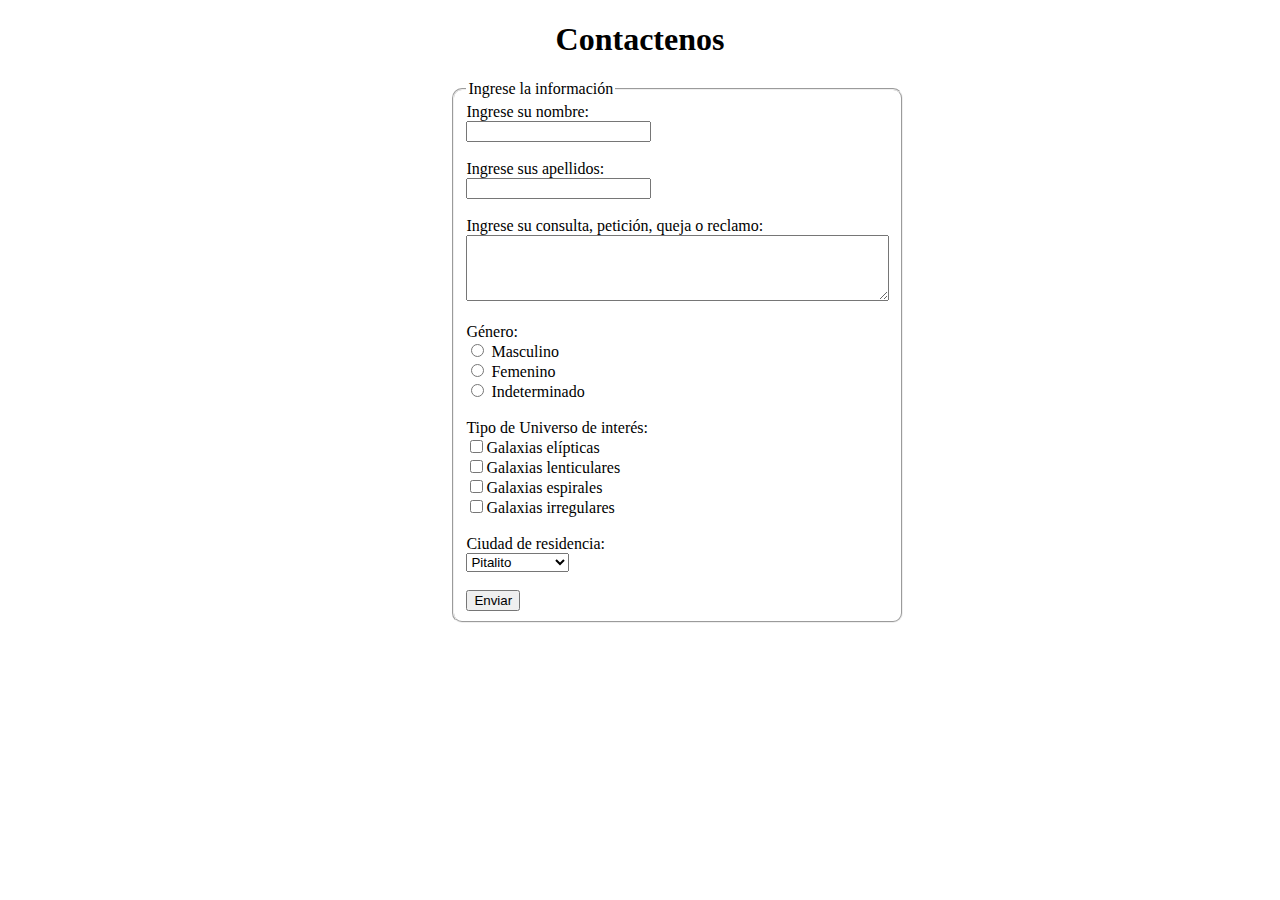
<file: marily zuleta CTH/contactenos.html>
<!DOCTYPE html>
<html lang="en">
<head>
    <meta charset="UTF-8">
    <meta http-equiv="X-UA-Compatible" content="IE=edge">
    <meta name="viewport" content="width=device-width, initial-scale=1.0">
    <title>Contactenos</title>
    <link rel="stylesheet" href="css/contactenos.css">
</head>
<body>
    <h1>Contactenos</h1>
    <form action="registrase-ifo.com" method="POST">
        <fieldset>
        <legend>Ingrese la información</legend>
        Ingrese su nombre:<br>
        <input type="text" name="nombre"><br><br>
        Ingrese sus apellidos:<br>
        <input type="text" name="apellidos"><br><br>
        Ingrese su consulta, petición, queja o reclamo: <br>
        <textarea name="Pregunta" cols="50" rows="4"></textarea><br><br>
        Género:<br>
        <input type="radio" name="Genero" value="Masculino"> Masculino<br>
        <input type="radio" name="Genero" value="Femenino"> Femenino<br>
        <input type="radio" name="Genero" value="Indeterminado"> Indeterminado<br><br>
        Tipo de Universo de interés:<br>
        <input type="checkbox" name="Genero" value="tipo-universo" value="Galaxias elípticas">Galaxias elípticas<br>
        <input type="checkbox" name="Genero" value="tipo-universo" value="Galaxias lenticularess">Galaxias lenticulares<br>
        <input type="checkbox" name="Genero" value="tipo-universo" value="Galaxias espirales">Galaxias espirales<br>
        <input type="checkbox" name="Genero" value="tipo-universo" value="Galaxias irregulares">Galaxias irregulares<br><br>
        Ciudad de residencia:<br>
        <select name="Ciudad">
            <option value="Pitalito">Pitalito</option>
            <option value="Neiva">Neiva</option>
            <option value="Garzón">Garzón</option>
            <option value="San Agustin">San Agustin</option>
            <option value="Timana">Timana</option>
            <option value="Acevedo">Acevedo</option>
            <option value="Oporapa">Oporapa</option>
            <option value="Saladoblanco">Saladoblanco</option>
        <select><br><br>
        <input type="submit" value="Enviar">
    </fieldset>
    </form>
</body>
</html>
</file>
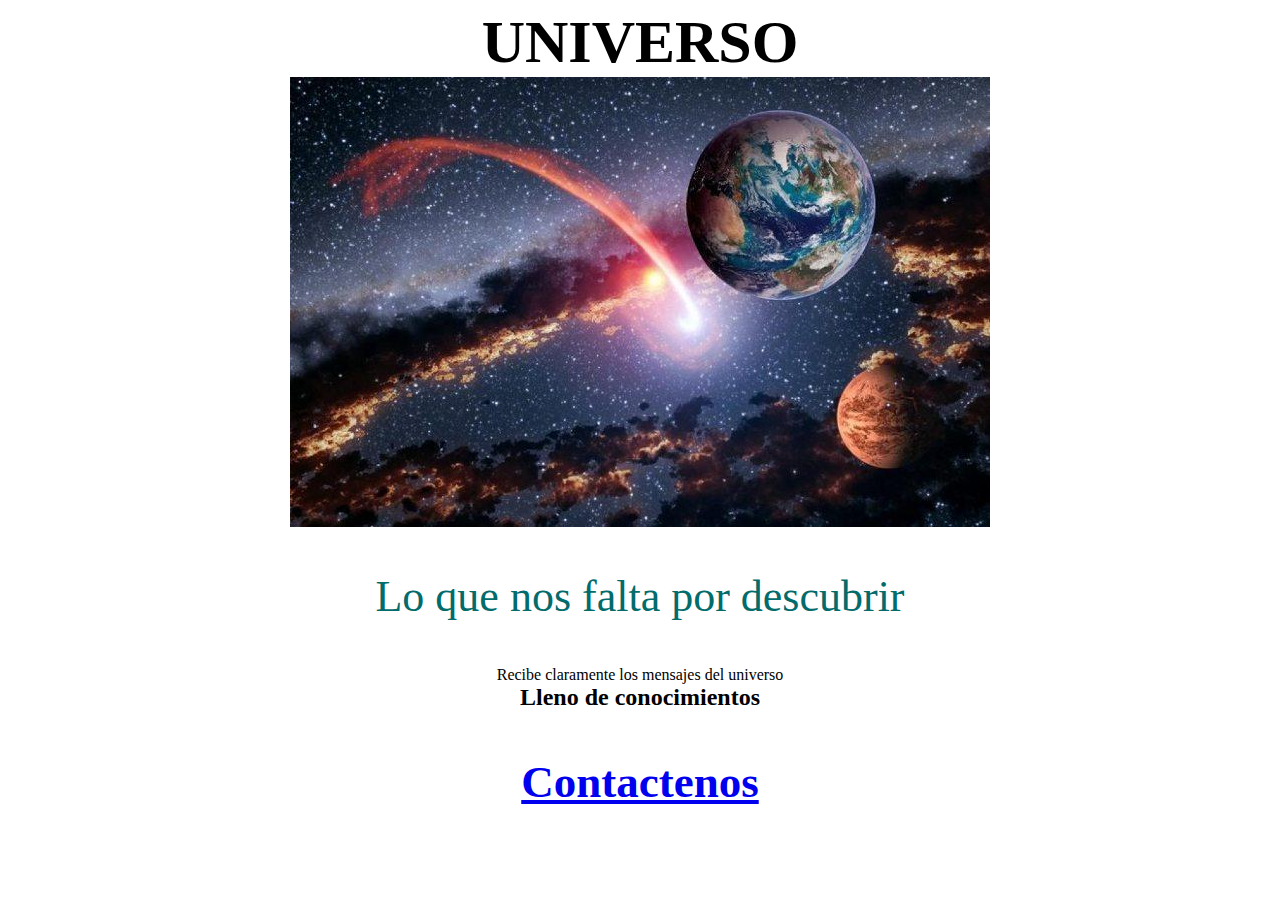
<file: marily zuleta CTH/intex.html>
<!DOCTYPE html>
<html lang="en">
<head>
    <link type="text/css" rel="stylesheet" href="css/style.css">
    <meta charset="UTF-8">
    <meta http-equiv="X-UA-Compatible" content="IE=edge">
    <meta name="viewport" content="width=device-width, initial-scale=1.0">
    <title>universo</title>
</head>
<body>
    <h1 class="centrado">UNIVERSO</h1>
    <div>
        <img class="centrado" src="universo.jpg" alt="espacio">
    </div>
    <p class="color-fuente">Lo que nos falta por descubrir</p>
    <p class="centrado">Recibe claramente los mensajes del universo</p>
    <h2 class="centrado">Lleno de conocimientos
    <p class="fuente-enlace"><a href="contactenos.html" target=_blank>Contactenos</a></p>    
</body>
</html>
</file>
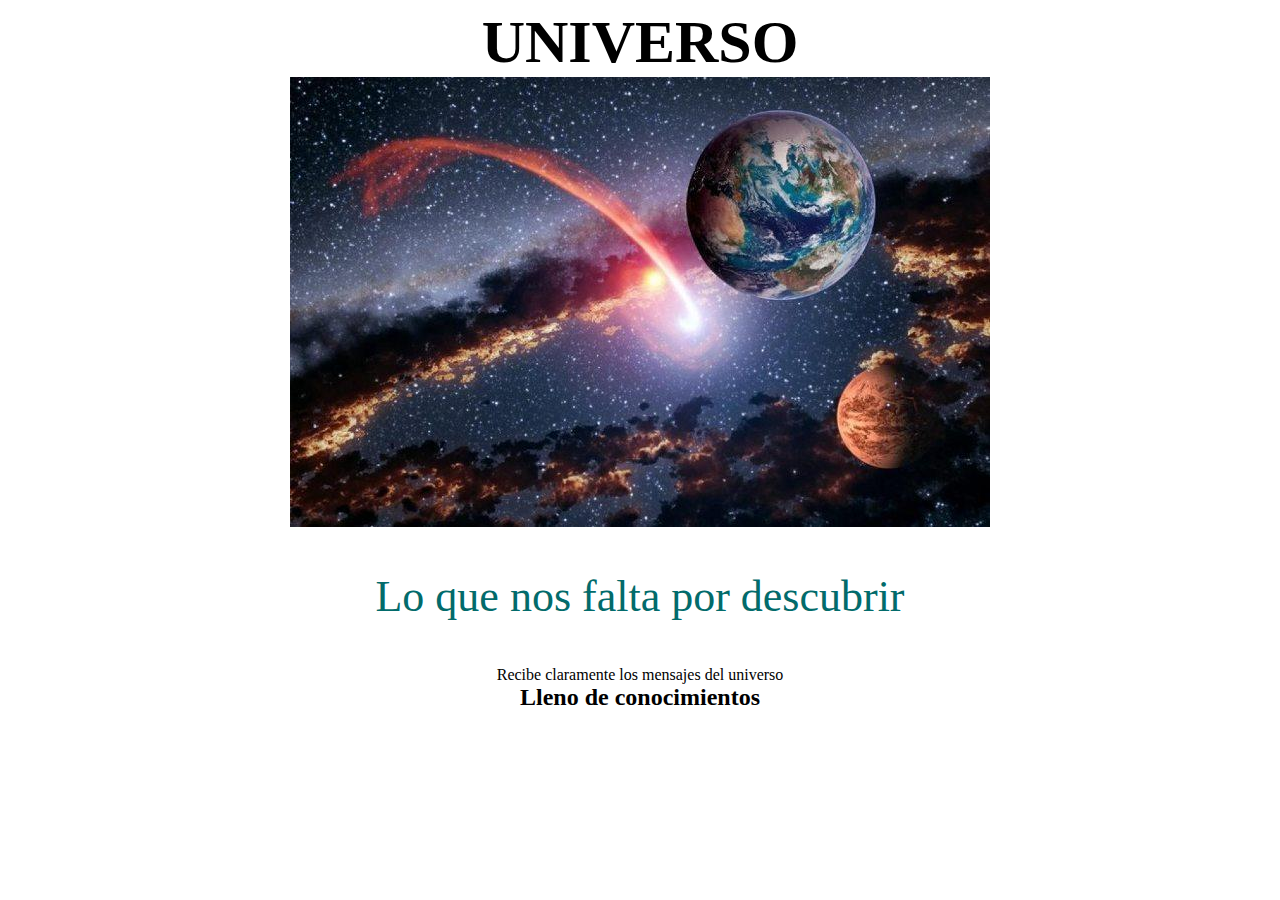
<file: marily zuleta/intex.html>
<!DOCTYPE html>
<html lang="en">
<head>
    <link type="text/css" rel="stylesheet" href="css/style.css">
    <meta charset="UTF-8">
    <meta http-equiv="X-UA-Compatible" content="IE=edge">
    <meta name="viewport" content="width=device-width, initial-scale=1.0">
    <title>universo</title>
</head>
<body>
    <h1 class="centrado">UNIVERSO</h1>
    <div>
        <img class="centrado" src="universo.jpg" alt="espacio">
    </div>
    <p class="color-fuente">Lo que nos falta por descubrir</p>
    <p class="centrado">Recibe claramente los mensajes del universo</p>
    <h2 class="centrado">Lleno de conocimientos
</body>
</html>
</file>
<file: marily zuleta CTH/css/contactenos.css>
h1 {
    text-align: center;
}
form {
    width: 30%;
    margin: 0 auto 0 auto;
}
fieldset {
    border-radius: 10px;
}
</file>
<file: marily zuleta CTH/css/style.css>
/* Clase de Elemento */
h1 {
    font-size: 60px; 
}
/* Clase no atada a ningun elemneto */
.centrado {
    margin: 0 auto 0 auto; 
    text-align: center;
}
/* Clase atada a un elemento  */
p.color-fuente {
    color: rgb(2, 107, 107);
    text-align: center; 
    font-size: 44px;
}
h2 {
    text-align: center; 
}
div {
    display: block;
    margin: 0 auto 0 auto;
}
img {
    display: block;
    margin: 0 auto 0 auto; 
}
p.fuente-enlace {
    font-size: 45px;

}
</file>
<file: marily zuleta/css/style.css>
/* Clase de Elemento */
h1 {
    font-size: 60px; 
}
/* Clase no atada a ningun elemneto */
.centrado {
    margin: 0 auto 0 auto; 
    text-align: center;
}
/* Clase atada a un elemento  */
p.color-fuente {
    color: rgb(2, 107, 107);
    text-align: center; 
    font-size: 44px;
}
h2 {
    text-align: center; 
}
div {
    display: block;
    margin: 0 auto 0 auto;
}
img {
    display: block;
    margin: 0 auto 0 auto; 
}
</file>
